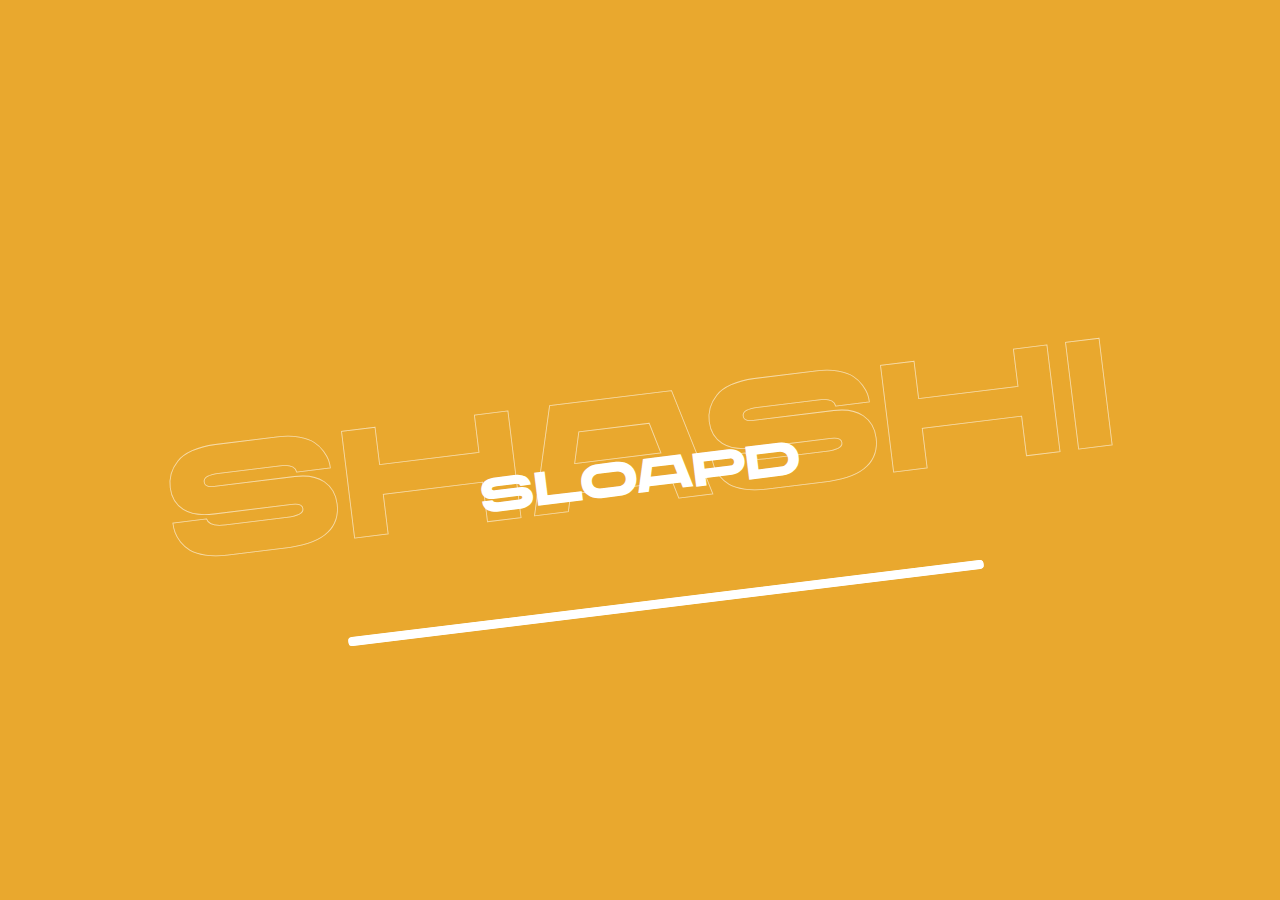
<file: index.html>
<!DOCTYPE html>
<html lang="en">
<head>
    <meta charset="UTF-8">
    <meta name="viewport" content="width=device-width, initial-scale=1.0">
    <title>Document</title>
    <link rel="stylesheet" href="style.css">
</head>
<body>
    
    <div class="main">
        <div class="loading">
            <div class="zoom">SHASHI</div>
            <div class="scramble">SHASHI</div>
            <div class="line"></div>
        </div>

        <div class="svgwaala">
            <div class="dotted"></div>
                <div class="container">
                    <img src="Images/donut.png" alt="" id="donut">
                    <img src="Images/Group 1.svg" alt="" id="kothik-k">
                    <img src="Images/O.svg" alt="" id="kothik-o">
                    <img src="Images/Group 2.svg" alt="" id="kothik-t">
                    <img src="Images/H.svg" alt="" id="kothik-h">
                    <img src="Images/I.svg" alt="" id="kothik-i">
                    <img src="Images/Group 1.svg" alt="" id="kothik-k2">    
            </div>
            <div class="explore" style="transition: all ease 1s;" onclick="example()">
                <h1 onclick="example()"> Explore</h1>
            </div>
        </div>

        <h1 style="opacity: 0;">fruhiurgbiuerk</h1>


    </div>
    <script src="https://cdnjs.cloudflare.com/ajax/libs/jquery/3.6.0/jquery.js"></script>
    <script src="https://cdnjs.cloudflare.com/ajax/libs/gsap/3.12.5/gsap.min.js" integrity="sha512-7eHRwcbYkK4d9g/6tD/mhkf++eoTHwpNM9woBxtPUBWm67zeAfFC+HrdoE2GanKeocly/VxeLvIqwvCdk7qScg==" crossorigin="anonymous" referrerpolicy="no-referrer"></script>
    <script src="descramble.js"></script>
    <script src="script.js"></script>
</body>
</html>
</file>
<file: style.css>
@font-face {
    font-family: Channa;
    src: url(Fonts/chaney-ultraextended-webfont.ttf);
}
*{
    padding: 0;
    margin: 0;
    box-sizing: border-box;
}
html, body{
    width: 100%;
    height: 100vh;
}
.loading{
    background-color: rgba(231, 162, 32, 0.936);
    width: 100%;
    min-height: 100vh;
    z-index: 99;
    position: absolute;
    animation-name: pulse;
    animation-duration: 3s;
}
.zoom{
    position: absolute;
    font-size: 12vw;
    left: 50%;
    top: 50%;
    transform: translate(-50%, -50%) rotate(-7deg);
    -webkit-text-stroke: 0.09vh;
    -webkit-text-fill-color: transparent;
    -webkit-text-stroke-color: #ffffff96;
    outline: none;
    font-family: Channa;
}
.scramble{
    position: absolute;
    font-size: 3.7vw;
    left: 50%;
    outline: none;
    top: 53%;
    font-family: Channa;
    -webkit-text-fill-color: #fff;
    transform: translate(-50%, -50%) rotate(-7deg);
}
.line{
    position: absolute;
    height: 0.7vw;
    width: 50vw;
    background-color: #fff;
    top: 67%;
    left: 52%;
    transform: translate(-50%, -50%) rotate(-7deg);
    overflow: hidden;
    border-radius: 4px;
    outline: 0;
    border: none;
}
.line::after{
    content: "";
    position: absolute;
    height: 0.7vw;
    width: 100%;
    background-color: #fff;
    animation-name: load;
    animation-duration: 3s;
}

@keyframes load {
    0%{
        width: 0%;
        background-color: rgba(146, 72, 216, 0.813);
    }
    25%{
        width: 25%;
        background-color: rgba(207, 207, 55, 0.813);
    }
    50%{
        width: 50%;
        background-color: rgba(74, 214, 74, 0.785);
    }
    75%{
        width: 75%;
        background-color: rgba(223, 70, 70, 0.626);
    }
    100%{
        width: 100%;
        background-color: rgba(231, 162, 32, 0.936);
    }
}
@keyframes pulse {
    0%{
        
        background-color: rgba(146, 72, 216, 0.813);
    }
    25%{
        
        background-color: rgba(207, 207, 55, 0.813);
    }
    50%{
        
        background-color: rgba(74, 214, 74, 0.785);
    }
    75%{
       
        background-color: rgba(223, 70, 70, 0.626);
    }
    100%{
        
        background-color: rgba(231, 162, 32, 0.936);
    }
}




.svgwaala{
    min-height: 100vh;
    /* background-color: aqua; */
    width: 100%;
    opacity: 0;
    position: absolute;
    background-image: url(Images/back1.jpg);
    background-position: bottom;
    background-size: cover;
    overflow: hidden;
    z-index: 9;
}
.dotted{
    position: absolute;
    background-image: url(Images/back.png);
    background-position: center;
    /* background-attachment: fixed; */
    width: 130%;
    height: 130%;
    animation: jali 2s alternate  infinite linear;
    /* transition: all ease-in-out; */
    z-index: -1;
    
}
#donut{
    top: 50%;
    left: 50%;
    transform: translate(-50%, -50%);
    position: absolute;
    /* background-attachment: fixed; */
}
.container{
    height: 30vw;
    width: 30vw;
    /* background-color: aqua; */
    position: absolute;
    /* border-radius: 10px; */
    overflow: hidden;
    top: 30%;
    /* background-color: aqua; */
    left: 35%;
    transform: translate(-50%, -50%);
    /* transition: all ease 0.5s; */
    scale: 0;
    opacity: 0;
    
    
}
.container img{
    scale: 0.98;
}
#donut{
    animation: donut-up-down 1.5s alternate linear infinite ;
    position: relative;
    transition: all ease 0.4s;
    height: 20vw;
}
#kothik-k{
    height: 7.5vw;
    top: 15%;
    position: absolute;
    animation: letters-k 1.9s alternate linear infinite ;
    transition: all ease 0.4s;
    left: 20%;
}
#kothik-o{
    height: 5.5vw;
    right: 30%;
    position: absolute;
    top: 13%;
    animation: letters-o 1.8s alternate linear infinite ;
    transition: all ease 0.4s;
}
#kothik-t{
    height: 8vw;
    right: 20%;
    position: absolute;
    animation: letters-t 1.7s alternate linear infinite;
        top: 32%;
    transition: all ease 0.4s;

}
#kothik-h{
    height: 9vw;
    right: 26%;
    position: absolute;
    bottom: 25%;
    animation: letters-h 1.8s alternate linear infinite;
    transition: all ease 0.4s;

}
#kothik-i{
    height: 12vw;
    left: 10%;
    position: absolute;
    bottom: 18%;
    animation: letters-i 1.8s linear alternate infinite;
    transition: all ease 0.4s;

    
    
}
#kothik-k2{
    height: 4.2vw;
    left: 18%;
    position: absolute;
    top: 38%;
    animation: letters-k2 1.8s alternate linear infinite ;
    transition: all ease 0.4s;
}


@keyframes letters-k2 {
    to{
        top: 38%;
        scale: 1.1;
    }
    from{
        top: 39%;
    }
}
@keyframes letters-h {
    to{
        top: 47%;
        scale: 1.1;
    }
    from{
        top: 50%;
    }
}
@keyframes letters-o {
    from{
        top: 13%;
        /* scale: 1.15; */
    }
    to{
        top: 18%;
        
    }
}
@keyframes letters-i {
    from{
        top: 40%;
        /* scale: 1.15; */
    }
    to{
        top: 44%;
        
    }
}
@keyframes letters-t {
    from{
        top: 34%;
        /* scale: 1.15; */
    }
    to{
        top: 38%;
        
    }
}
@keyframes letters-k {
    from{
        top: 13%;
        
    }
    to{
        top: 18%;
        
    }
}



@keyframes donut-up-down {
    from{
        top:  50%;
    }
    to{
        top: 40%;
    }
}


@keyframes jali {
    from{
        top: -7%;
        left: -7%;
    }
    to{
        top: 0%;
        left: 0%;
    }
    
    
}
.container img{
    height: 300px;
}



.explore{
    position: absolute;
    /* height: 4vw; */
    /* background-color: aqua; */
    top: 78%;
    transform: translate(-50%, -50%);
    left: 50%;
    font-family: Georgia, 'Times New Roman', Times, serif;
    font-size: 0.5vw;
    border: 1px solid white;
    padding: 0.5vw 1vw;
    background-color: #fff;
    border-radius: 6px;
    box-shadow: 0.5vw 0.5vw 0.3vw rgba(241, 162, 176, 0.797);
    cursor: pointer;
    transform: all ease 1s;
}
.explore:hover{
    
    border: 2px solid pink;
    scale: 0.98;
}



























@media (max-width: 600px) {
    .line{
       
        top: 60%;
        left: 52%;
        
    }
}
</file>
